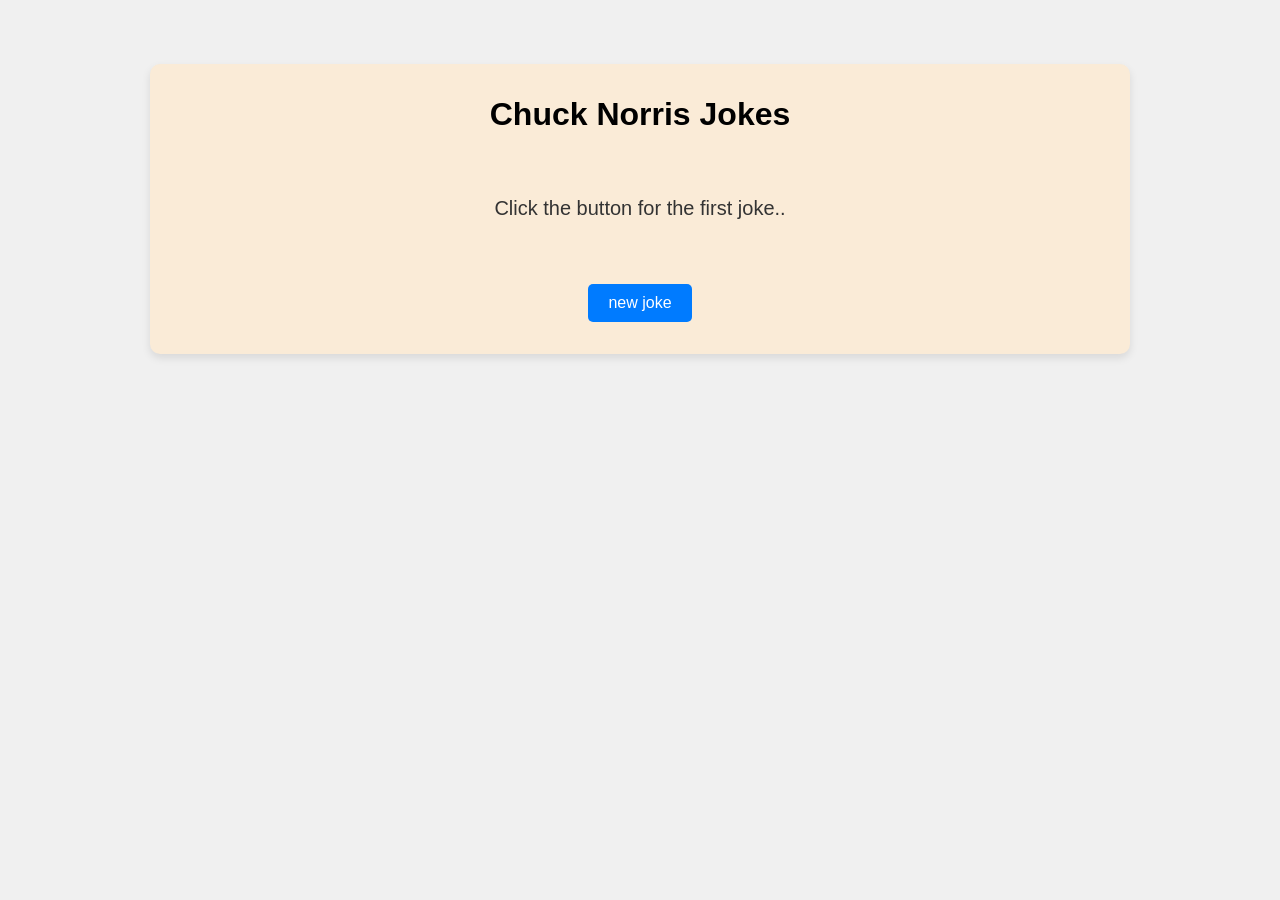
<file: index.html>
<!DOCTYPE html>
<html lang="tr">

<head>
    <meta charset="UTF-8">
    <meta name="viewport" content="width=device-width, initial-scale=1.0">
    <title>chuck norris</title>
    <link rel="stylesheet" href="styles.css">
</head>

<body>
    <div class="container">
        <div class="joke-card">
            <h1>Chuck Norris Jokes</h1>
            <div class="joke-display">
                <!-- Şakalar burada görüntülenecek -->
                <p>Click the button for the first joke..</p>
            </div>
            <button id="joke-btn">new joke</button>
        </div>
    </div>


    <script src="app.js"></script>
</body>

</html>
</file>
<file: styles.css>
* {
    margin: 0;
    padding: 0;
    box-sizing: border-box;
}

body {
    background-color: #f0f0f0;
}

.container {
    padding-top: 4rem;
    height: 100vh;
    font-family: Arial, sans-serif;
    max-width: 61.25rem;
    margin: 0 auto;
}

.joke-card {
    display: flex;
    justify-content: center;
    align-items: center;
    flex-direction: column;
    background-color: antiquewhite;
    padding: 2rem;
    border-radius: .625rem;
    box-shadow: 0 4px 8px rgba(0, 0, 0, 0.1);
}

#joke-btn {
    padding: 10px 20px;
    font-size: 16px;
    cursor: pointer;
    background-color: #007BFF;
    color: white;
    border: none;
    border-radius: 5px;
}

.joke-display {
    font-size: 1.25rem;
    text-align: center;
    color: #333;
    margin: 4rem 2rem;

}
</file>
<file: docs/css/styles.css>
* {
    margin: 0;
    padding: 0;
    box-sizing: border-box;
}

body {
    background-color: #f0f0f0;
}

.container {
    padding-top: 4rem;
    height: 100vh;
    font-family: Arial, sans-serif;
    max-width: 61.25rem;
    margin: 0 auto;
}

.joke-card {
    display: flex;
    justify-content: center;
    align-items: center;
    flex-direction: column;
    background-color: antiquewhite;
    padding: 2rem;
    border-radius: .625rem;
    box-shadow: 0 4px 8px rgba(0, 0, 0, 0.1);
}

#joke-btn {
    padding: 10px 20px;
    font-size: 16px;
    cursor: pointer;
    background-color: #007BFF;
    color: white;
    border: none;
    border-radius: 5px;
}

.joke-display {
    font-size: 1.25rem;
    text-align: center;
    color: #333;
    margin: 4rem 2rem;

}
</file>
